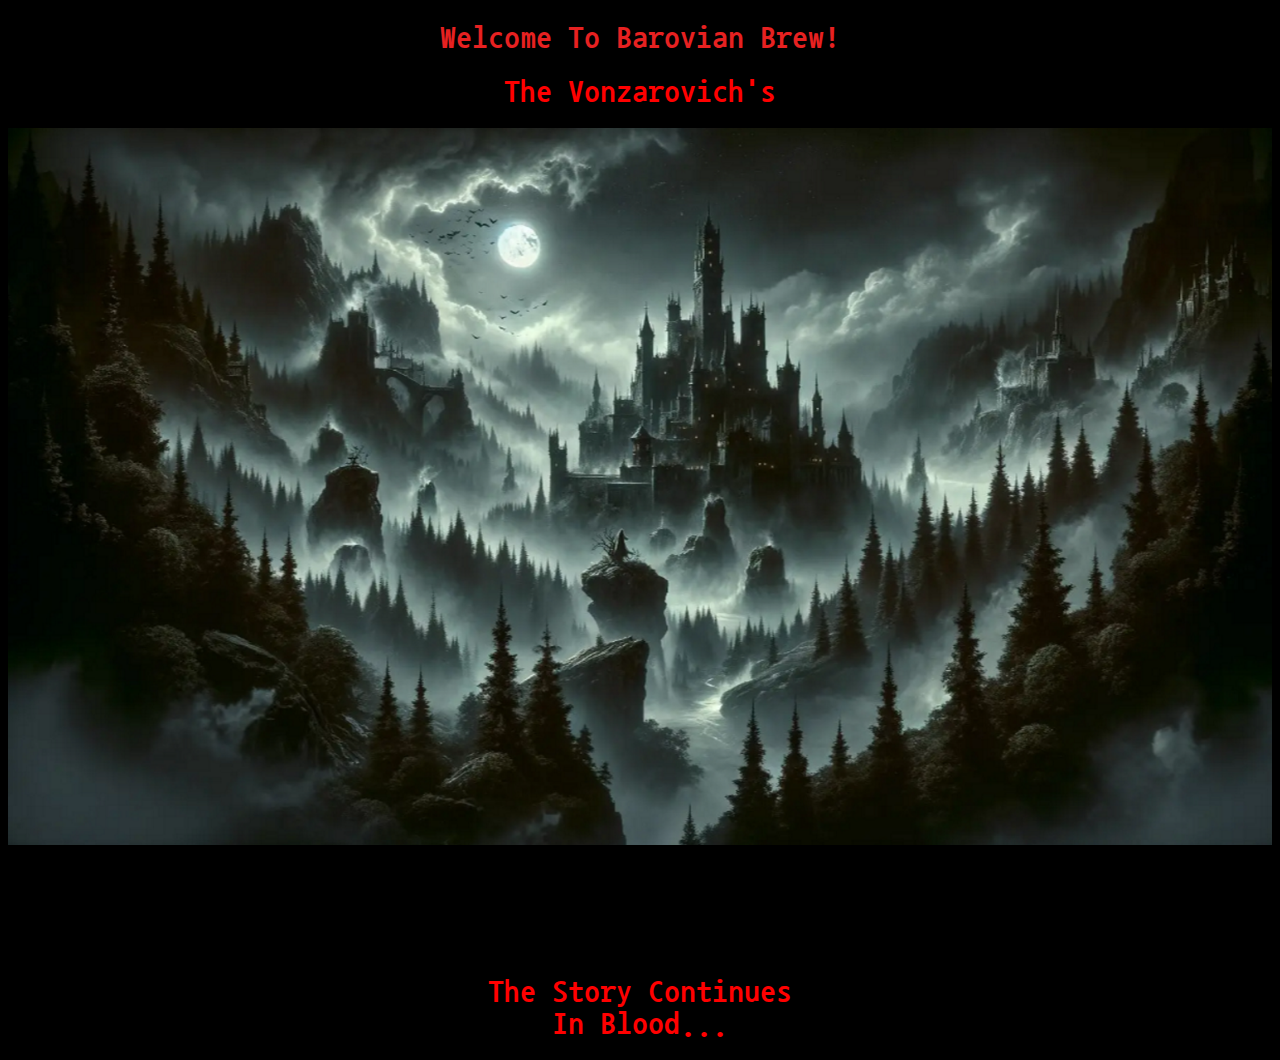
<file: index.html>
<!DOCTYPE html>
<html lang="en">
<head>
  <meta charset="UTF-8">
  <meta name="viewport" content="width=device-width, initial-scale=1.0">
  <title>Barovian Brew</title>
  <link rel="stylesheet" href="./style.css">
  <link rel="preconnect" href="https://fonts.googleapis.com">
  <link rel="preconnect" href="https://fonts.gstatic.com" crossorigin>
  <link href="https://fonts.googleapis.com/css2?family=Nanum+Gothic+Coding&display=swap" rel="stylesheet">

</head>
<body>
  <div class="poster">
  <h1 id="title1">Welcome To Barovian Brew!</h1>
  <h1 id="title2">The Vonzarovich's</h1>
   <img class="mainimage" src="./assets/MainImg.png" src="Barovia Main Image">
  <!-- <h2 id="title1">SpookyForest</h2> -->
  <!-- <h2 id="title2">BaroviaMap</h2> -->
  <h1 id="title3">The Story Continues<br>
  In Blood...</h1>
</body>

</div>
</html>
</file>
<file: style.css>
/**{color: purple;}*/

body{
    background-color: black;
}

.mainimage{
    width: 100%;
    height: 100%;
    border: 10px; color: black;
    text-align: center;
}

.poster{
    text-align:center;
    font-family:"Nanum Gothic Coding", monospace;
    
}

#title1{
    color:rgb(231, 33, 33)
}

#title2{
    color:red
}

#title3{
    color: red;
    margin-top:10%;
    text-align: center;
}
</file>
